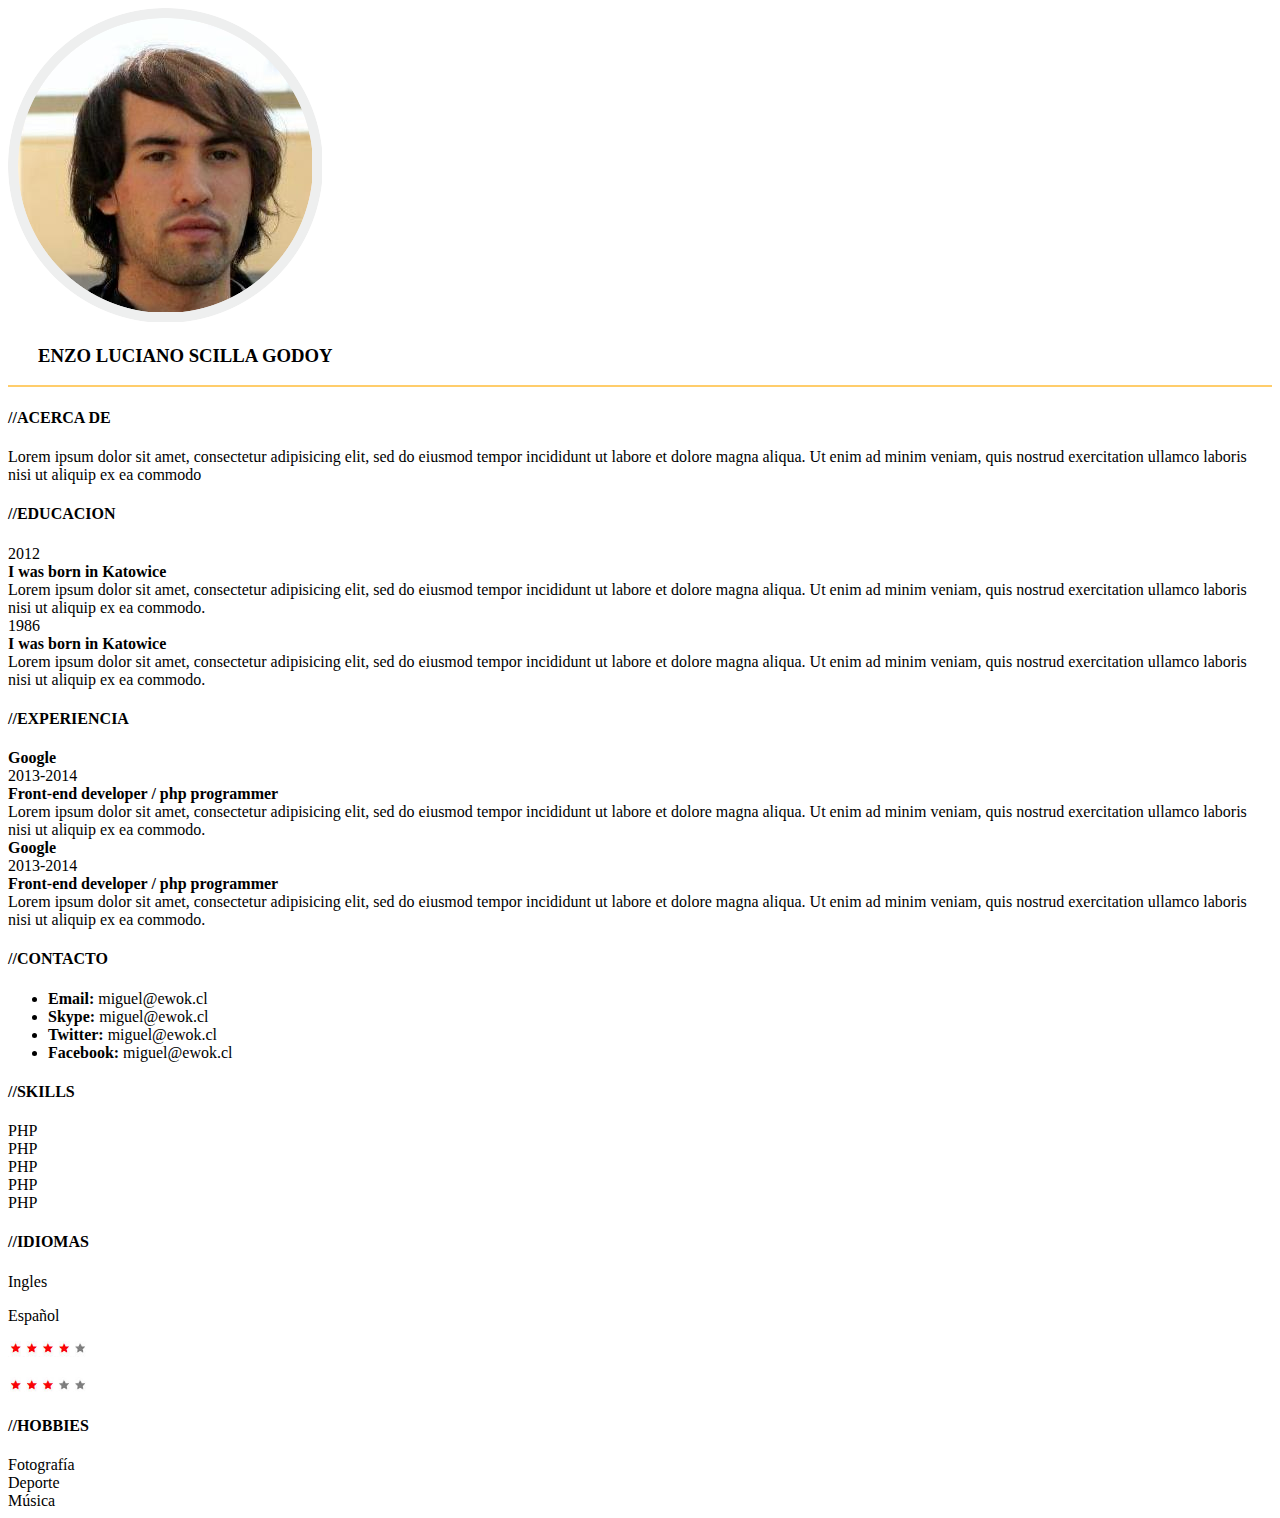
<file: index.html>
<!DOCTYPE html>
<html>
<head>
	<title></title>
	<meta name="viewport" content="width=device-width, initial-scale=1">
	<link rel="stylesheet" type="text/css" href="style.css">
	<meta charset="utf-8">
</head>
<body>
	<div class="margen-inicial">
		<div class="row">
			<div class="col-md-2 col-xs-2">
			</div>
			
			<div class="col-md-10 col-xs-10 col-md-offset-1 col-xs-offset-1 main">
				<div class="row">
						<div class="col-md-2 col-xs-2 col-md-offset-5 col-xs-offset-5">
							<img class="face img-responsive" src="images/face.png">
						</div>
				</div>

				<div class="row">
						<div class="col-md-12 col-xs-12 center">
							<h3>ENZO LUCIANO SCILLA GODOY</h3>
						</div>
				</div>

				<div class="row">
						<div class="col-md-12 col-xs-12">
							<div class="separador"></div>
						</div>
				</div>

				<div class="row">
					<div class="col-md-6 col-xs-12">
						<div class="row">
							<div class="col-md-12 col-xs-12">
								<h4>//ACERCA DE</h4>
								<p>Lorem ipsum dolor sit amet, consectetur adipisicing elit, sed do eiusmod
								tempor incididunt ut labore et dolore magna aliqua. Ut enim ad minim veniam,
								quis nostrud exercitation ullamco laboris nisi ut aliquip ex ea commodo</p>
							</div>
						</div>
						
						<div class="row">
							<div class="col-md-12 col-xs-12">
								<h4>//EDUCACION</h4>
							</div>
						</div>
						
						<div class="row">
							<div class="col-md-2 col-xs-2">2012</div>
							<div class="col-md-10 col-xs-10  box1"><strong>I was born in Katowice </strong><br>
							Lorem ipsum dolor sit amet, consectetur adipisicing elit, sed do eiusmod
							tempor incididunt ut labore et dolore magna aliqua. Ut enim ad minim veniam,
							quis nostrud exercitation ullamco laboris nisi ut aliquip ex ea commodo.
							</div>

							<div class="col-md-2 col-xs-2">1986</div>
							<div class="col-md-10 col-xs-10 box1"><strong>I was born in Katowice </strong><br>
							Lorem ipsum dolor sit amet, consectetur adipisicing elit, sed do eiusmod
							tempor incididunt ut labore et dolore magna aliqua. Ut enim ad minim veniam,
							quis nostrud exercitation ullamco laboris nisi ut aliquip ex ea commodo.
							</div>
						</div>	

						<div class="row">
							<div class="col-md-12 col-xs-12">
								<h4>//EXPERIENCIA</h4>
							</div>
						</div>

						<div class="row">
							<div class="col-md-4 col-xs-4"><strong>Google</strong><br>2013-2014</div>
							<div class="col-md-8 col-xs-8"><strong>Front-end developer / php programmer </strong><br>
							Lorem ipsum dolor sit amet, consectetur adipisicing elit, sed do eiusmod
							tempor incididunt ut labore et dolore magna aliqua. Ut enim ad minim veniam,
							quis nostrud exercitation ullamco laboris nisi ut aliquip ex ea commodo.
							</div>

							<div class="col-md-4 col-xs-4 espacio"><strong>Google</strong><br>2013-2014</div>
							<div class="col-md-8 col-xs-8  espacio"><strong>Front-end developer / php programmer </strong><br>
							Lorem ipsum dolor sit amet, consectetur adipisicing elit, sed do eiusmod
							tempor incididunt ut labore et dolore magna aliqua. Ut enim ad minim veniam,
							quis nostrud exercitation ullamco laboris nisi ut aliquip ex ea commodo.
							</div>
						</div>

					</div>

					<div class="col-md-5 col-md-offset-1 col-xs-12">
						<div class="row">
							<div class="col-md-12 col-xs-12">
								<h4>//CONTACTO</h4>
							</div>
						</div>	

						<div class="row">
							<div class="col-md-11 col-xs-11 col-md-offset-1 col-xs-offset-1">
								<ul>
									<li><strong>Email:</strong> miguel@ewok.cl</li>
									<li><strong>Skype:</strong> miguel@ewok.cl</li>
									<li><strong>Twitter:</strong> miguel@ewok.cl</li>
									<li><strong>Facebook:</strong> miguel@ewok.cl</li>
								</ul>
							</div>
						</div>					
						
						<div class="row">
							<div class="col-md-12 col-xs-12">
								<h4>//SKILLS</h4>
							</div>
						</div>	

						<div class="row">
							<div class="col-md-12 col-xs-12">
								<div class="skillbox1">PHP</div>
								<div class="skillbox2">PHP</div>
								<div class="skillbox3">PHP</div>
								<div class="skillbox4">PHP</div>
								<div class="skillbox5">PHP</div>
							</div>
						</div>	
						
						<div class="row">
							<div class="col-md-12 col-xs-12">
								<h4>//IDIOMAS</h4>
							</div>
						</div>

						<div class="row">
							<div class="col-md-1 col-xs-1">
								<p>Ingles</p>
								<p>Español</p>
							</div>
							<div class="col-md-2 col-xs-2 col-md-offset-7 col-xs-offset-3">
								<p><img src="images/4stars.png"></p>
								<p><img src="images/3stars.png"></p>
							</div>
						</div>	

						<div class="row">
							<div class="col-md-12 col-xs-12">
								<h4>//HOBBIES</h4>
							</div>
						</div>

						<div class="row">
							<div class="col-md-12 col-xs-12">	
								<div class="hobbiesbox">Fotografía</div>
								<div class="hobbiesbox">Deporte</div>
								<div class="hobbiesbox">Música</div>	
							</div>
						</div>

					</div>

				</div>
			</div>

	</div>
</body>
</html>
</file>
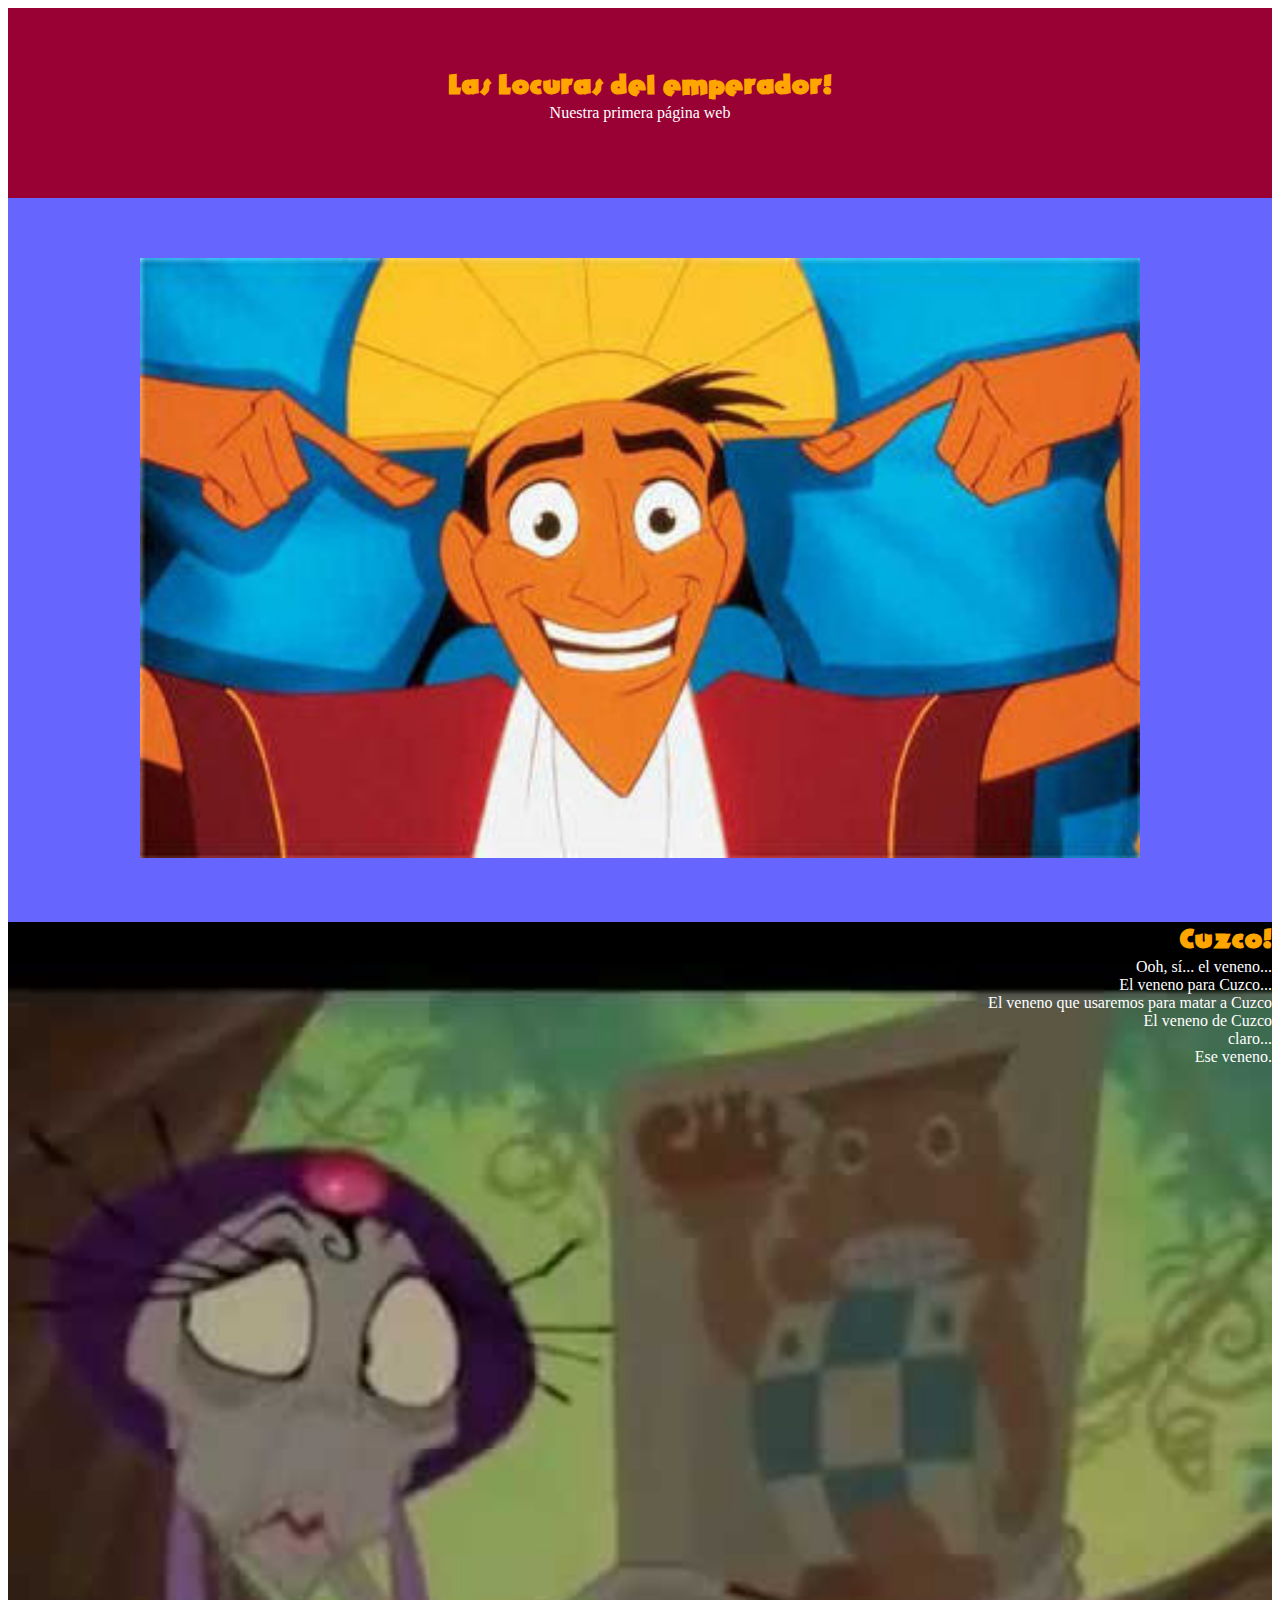
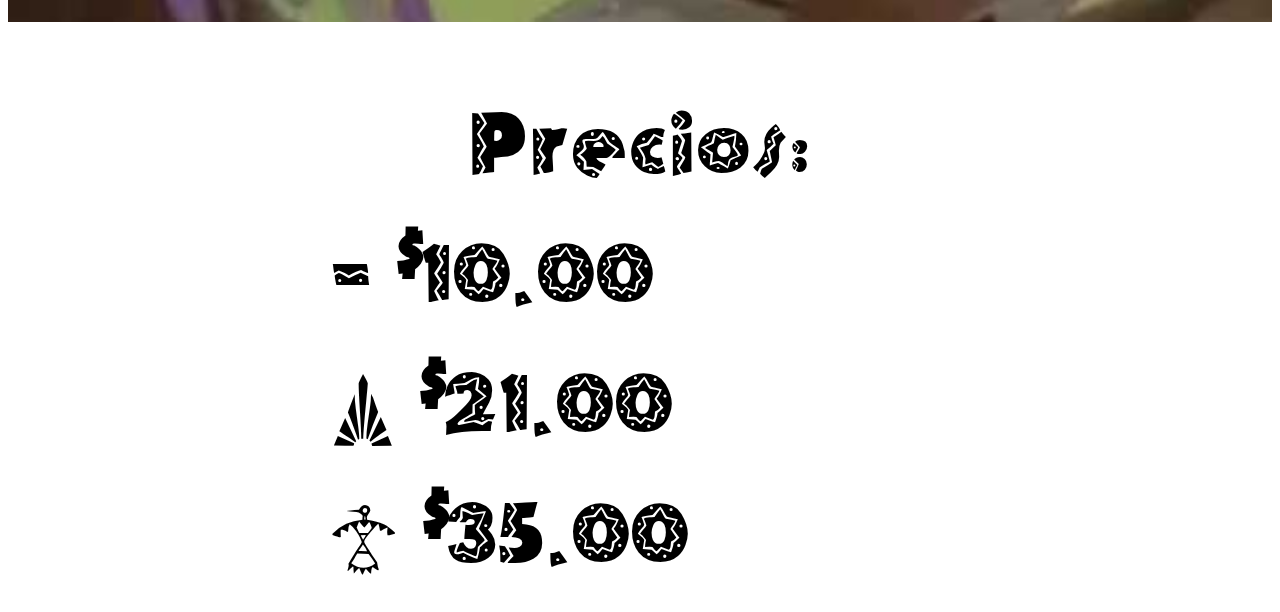
<file: old/index.html>
<!DOCTYPE html>
<html>
<head>
	<title></title>
	<meta charset="utf-8">
	<style type="text/css">

		.sec1{background-color: #990033; 
			  text-align: center;
			  color: orange;
			  padding: 60px}

		.textoblanco{color: white;}	

		h1{font-family: 'El Rio Lobo';
			margin:0;}

		.sec2{background-color: #6666ff;
			  text-align: center;
			  padding: 60px}

	    .cuzcoimg {
	    	width: 1000px}

		.sec3{background-image: url("assets/images/cuzco2.jpg");
			  background-size: 100%;
			  height: 700px;
			  text-align: right;
			  color: orange;}

		.sec4{background-color: white;
			  color: black;
			  }	

		.alineacion{
			text-align: left;
			padding-left: 20%;
			font-family: "El Rio Lobo";
			font-size: 100px;
			margin: 70px
			}

		.titulo{
			font-family: "El Rio Lobo";
			text-align: center;
			font-size: 100px;
			margin: 70px
		}

	</style>
	 <link rel="stylesheet" type="text/css" href="assets/css/fonts.css">

</head>
<body>

	<div class="sec1">
		<h1>Las Locuras del emperador!</h1>
		<p class="textoblanco">Nuestra primera página web</p>
	</div>

	<div class="sec2">
		<img src="assets/images/cuzco.jpg" class="cuzcoimg">
	</div>

	<div class="sec3">
		<h1>Cuzco!</h1>
		<p class="textoblanco">

			Ooh, sí... el veneno...<br>El veneno para Cuzco...<br>El veneno que usaremos para matar a Cuzco<br>El veneno de Cuzco<br>claro...<br>Ese veneno.
		</p>		
	</div>

	<div class="sec4">
		<p class="titulo">Precios:</p>
		<p class="alineacion"> - $10.00</p>
		<p class="alineacion"> µ $21.00</p>
		<p class="alineacion"> © $35.00</p>
	</div>

</body>
</html>
</file>
<file: style.css>
.contacto{
	padding-left: 2.5vw;
}

.noticia{
	border: 1px #cccccc solid;
	border-width: 2px;
	box-sizing: border-box;
	margin: 2.5vh; 
}

.footer{
	background-color: #4EBBB7;
}

.navbar {
  min-height: 90px;
}

.navbar-brand {
  padding: 0 15px;
  height: 90px;
  line-height: 90px;
}

.formulario{
	padding-left:  3vw;	
	padding-right:  3vw;	
}

.social{
	float: right;
	margin-left: 20px;
	margin-bottom: 10px;
	font-size:60px;
	color:#FFFFFF;
}	

.space{
	margin-top: 5vh;
	margin-bottom: 5vh;
}

.centrado{
	text-align: center;
}

.separador{
	border-bottom: 2px solid #FFCD6B;
	margin-bottom: 10px;
}

.mas{
	text-align: right;
}

.fix-barra-fija{
	margin-top: 100px;
}

h3{
	margin-left: 30px;
}
</file>
<file: old/assets/css/fonts.css>
@font-face {
	font-family: 'El Rio Lobo';
	src: url('../fonts/The_Emperors_font.eot');
	src: url('../fonts/The_Emperors_font.eot?#iefix') format('embedded-opentype'),
		 url('../fonts/The_Emperors_font.woff') format('woff'),
		 url('../fonts/The_Emperors_font.ttf')  format('truetype'),
		 url('../fonts/The_Emperors_font.svg#04a895ec2b9535ff55881607625d1b84') format('svg');

	font-style: normal;
	font-weight: 400;
}
</file>
